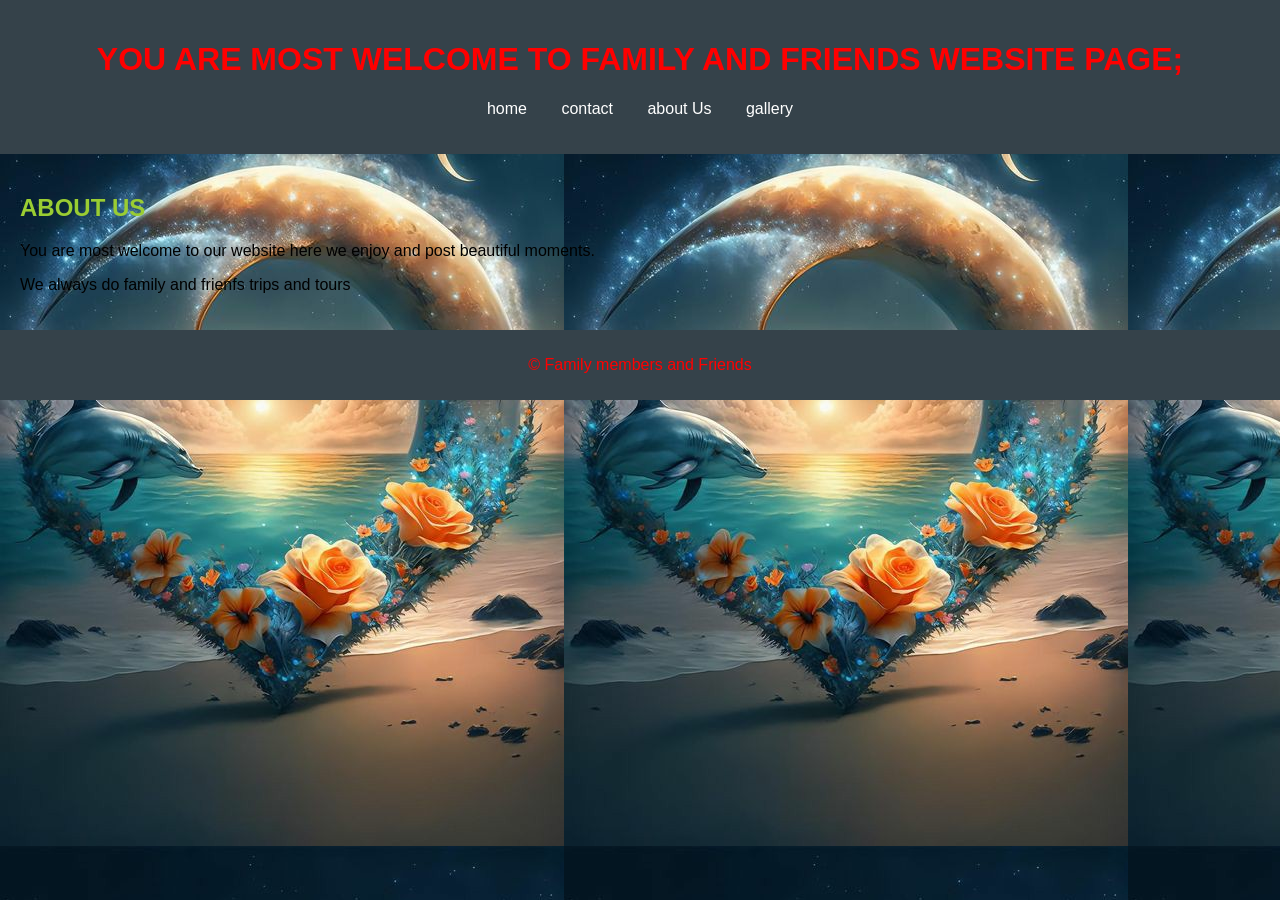
<file: index.html>
<!DOCTYPE html>
<html lang="en">
<head>
    <meta charset="UTF-8">
    <meta name="viewport" content="width=device-width, initial-scale=1.0">
    <title>Family and Friends</title>
    <link rel="stylesheet" href="main.css">
    <style>
        body{
        border-radius: 2px;
        }
    </style>
</head>
<body>
    <header>
        <h1 style="color: red;">YOU ARE MOST WELCOME TO FAMILY AND FRIENDS WEBSITE PAGE;</h1>
        <nav>
            <ul>
                <li><a href="index.html">home</a></li>
                <li><a href="contactpage.html">contact</a></li>
                <li><a href="about us page.html">about Us</a></li>
                <li><a href="gallerypage.html">gallery</a></li>
            </ul>
        </nav>
    </header>
    <main>
        <h2 style="color: yellowgreen;">ABOUT US</h2>
        <p>You are most welcome to our website here we enjoy and post beautiful moments.</p>
        <p>We always do family and frienfs trips and tours</p>
    </main>
    <footer>
        <p style="color: red;">&copy; Family members and Friends</p>
    </footer>
</body>
</html>
</file>
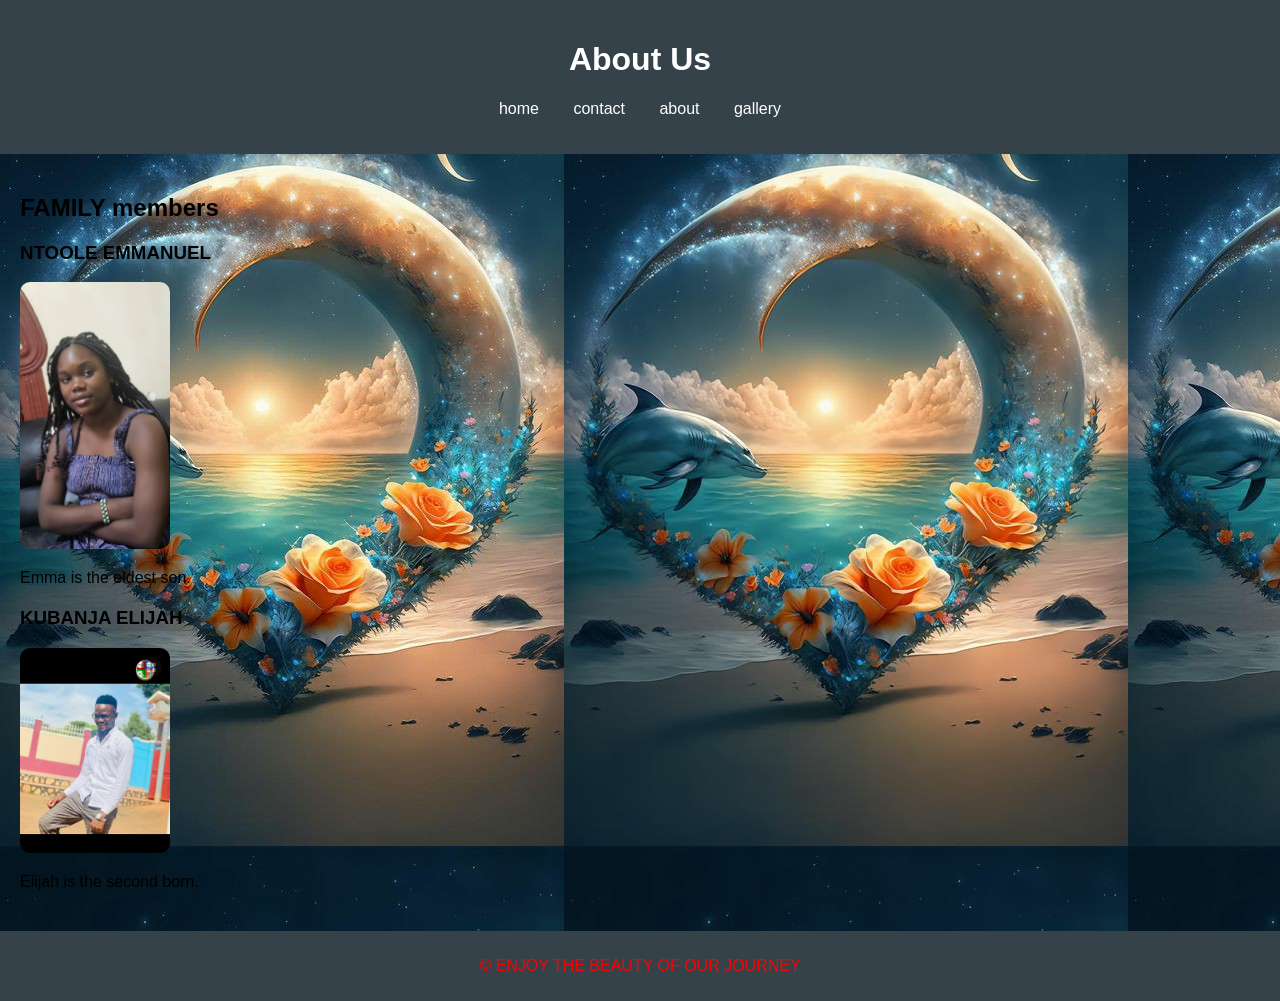
<file: about us page.html>
<!DOCTYPE html>
<html lang="en">
<head>
    <meta charset="UTF-8">
    <meta name="viewport" content="width=device-width, initial-scale=1.0">
    <title>About Us</title>
    <link rel="stylesheet" href="main.css">
</head>
<body>
    <header>
        <h1>About Us</h1>
        <nav>
            <ul>
                <li><a href="index.html">home</a></li>
                <li><a href="contactpage.html">contact</a></li>
                <li><a href="aboutpage.html" >about </a></li>
                <li><a href="gallerypage.html">gallery</a></li>
            </ul>
        </nav>
    </header>
    <main>
        <h2>FAMILY members</h2>
        <div class="member">
            <h3>NTOOLE EMMANUEL</h3>
            <img src="EMMA.jpg" alt="EMMA's Photo" />
            <p>Emma is the eldest son.</p>
        </div>
        <div class="member">
            <h3>KUBANJA ELIJAH</h3>
            <img src="ELIJAH.jpg" alt="ELIJAH's Photo" />
            <p>Elijah is the second born.</p>
        </div>
        <!-- Add more family members as needed -->
    </main>
    <footer>
        <p style="color: red;">&copy; ENJOY THE BEAUTY OF OUR JOURNEY</p>
    </footer>
</body>
</html>
</file>
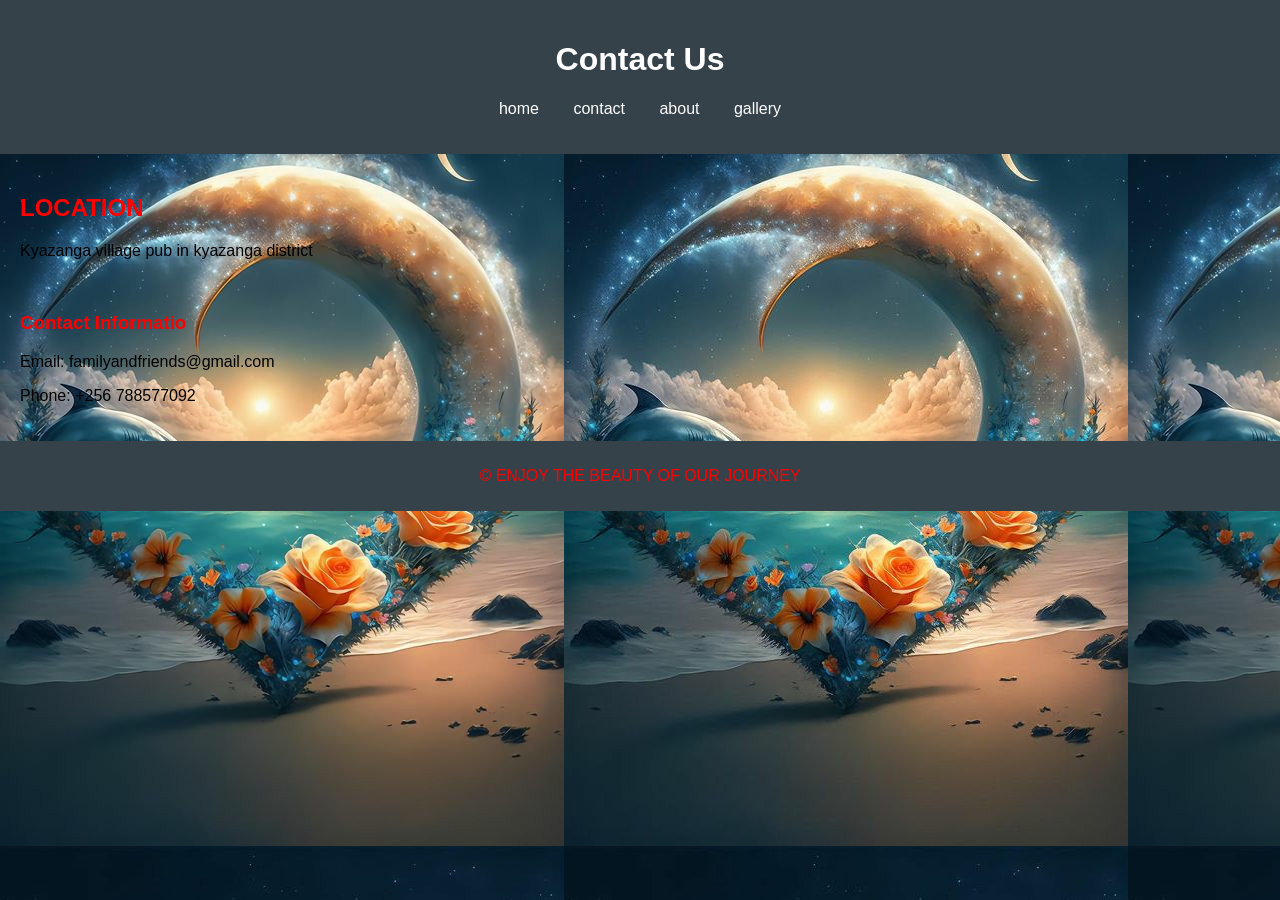
<file: contactpage.html>
<!DOCTYPE html>
<html lang="en">
<head>
    <meta charset="UTF-8">
    <meta name="viewport" content="width=device-width, initial-scale=1.0">
    <title>Contact Us</title>
    <link rel="stylesheet" href="main.css">
    <style>
        body{
            background-color: aqua;
        }
    </style>
</head>
<body>
    <header>
        <h1>Contact Us</h1>
        <nav>
            <ul>
                <li><a href="index.html">home</a></li>
                <li><a href="contactpage.html">contact</a></li>
                <li><a href="about us page.html">about </a></li>
                <li><a href="gallerypage.html">gallery</a></li>
            </ul>
        </nav>
    </header>
    <main>
        <h2 style="color: red;">LOCATION</h2>
        <p>Kyazanga village pub in kyazanga district</p>
        <br>
        <h3 style="color: red;">Contact Informatio</h3>
        <p>Email: familyandfriends@gmail.com</p>
        <p>Phone: +256 788577092</p>
    </main>
    <footer>
        <p style="color: red;">&copy; ENJOY THE BEAUTY OF OUR JOURNEY</p>
    </footer>
</body>
</html>
</file>
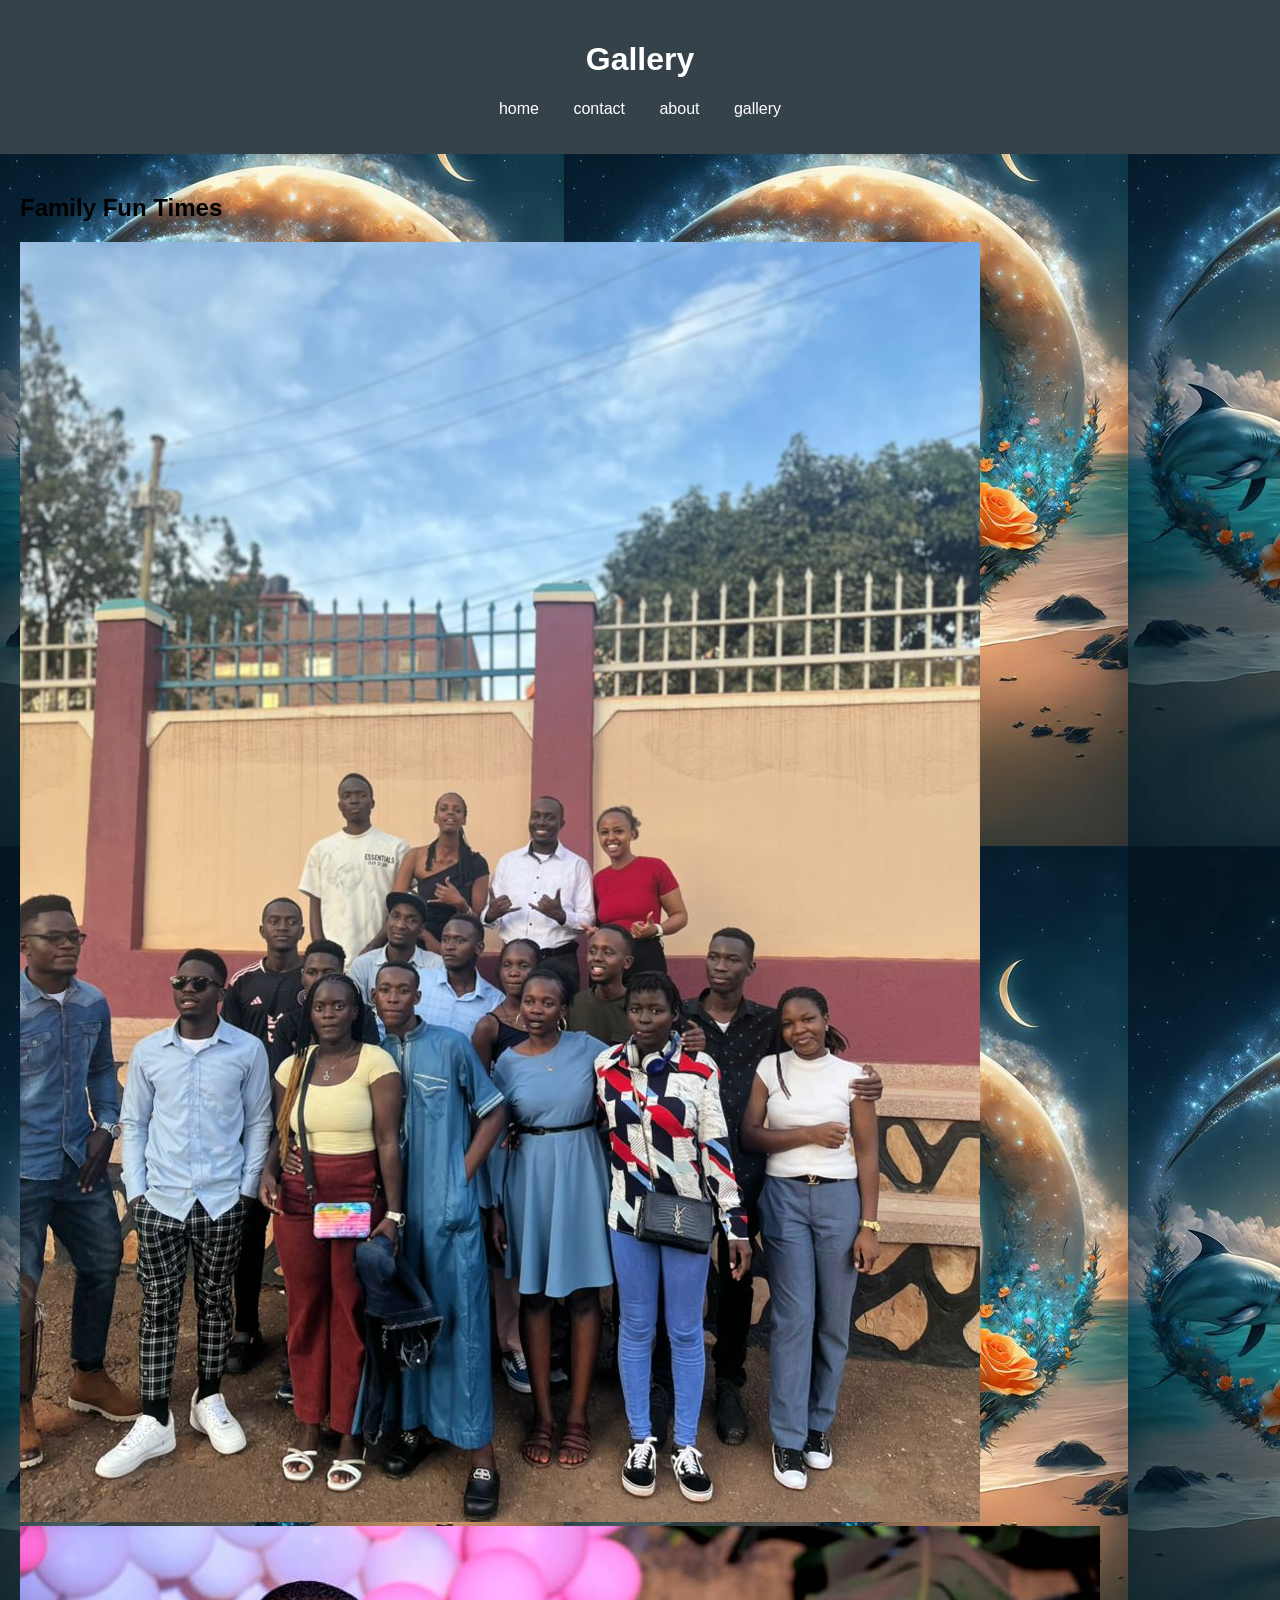
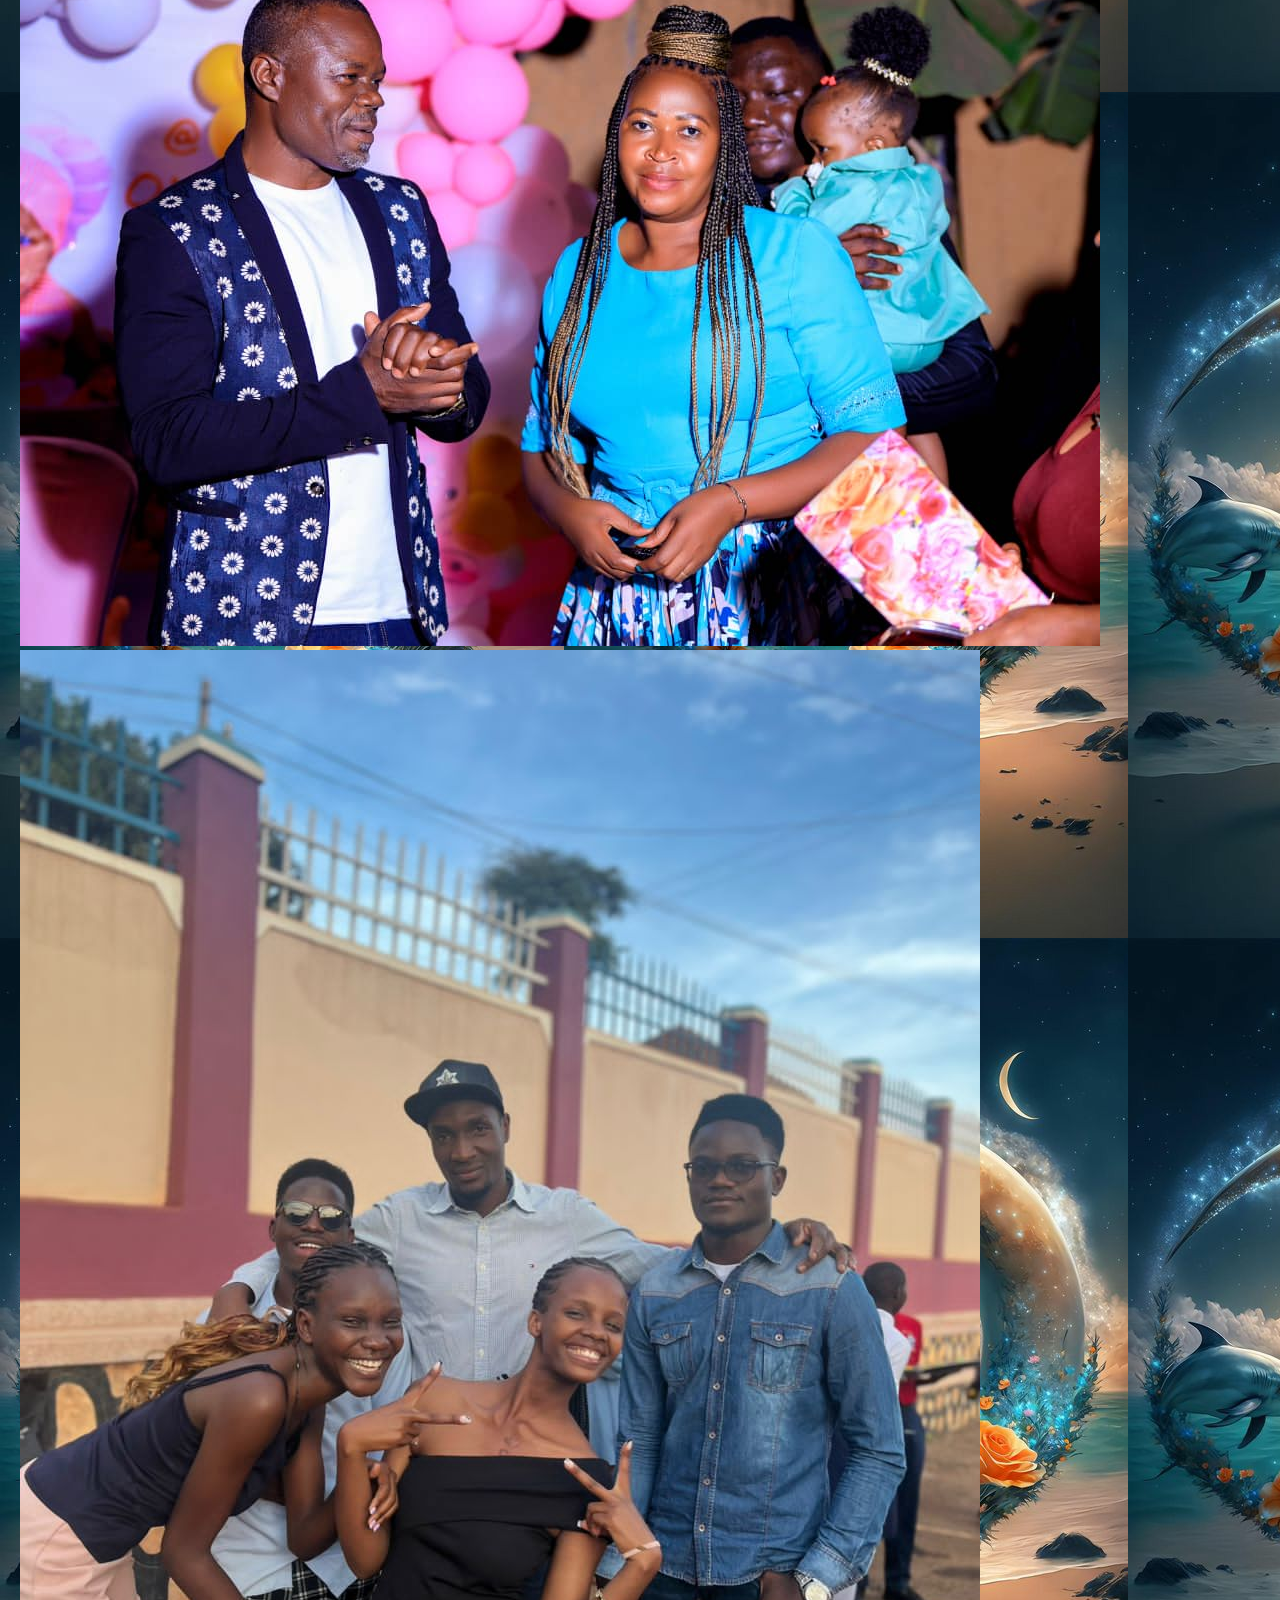
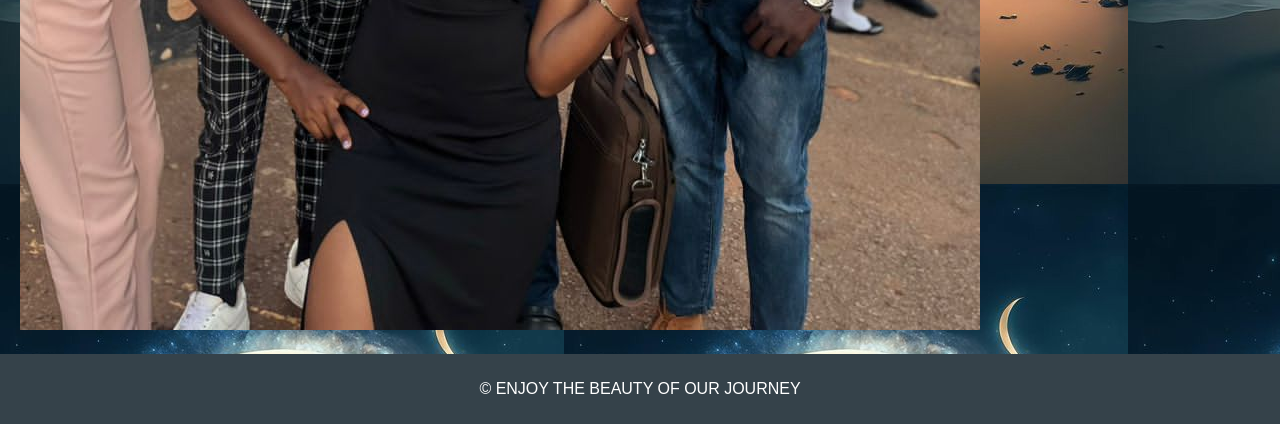
<file: gallerypage.html>
<!DOCTYPE html>
<html lang="en">
<head>
    <meta charset="UTF-8">
    <meta name="viewport" content="width=device-width, initial-scale=1.0">
    <title>Gallery</title>
    <link rel="stylesheet" href="main.css">
</head>
<body>
    <header>
        <h1>Gallery</h1>
        <nav>
            <ul>
                <li><a href="index.html">home</a></li>
                <li><a href="contactpage.html">contact</a></li>
                <li><a href="about us page.html">about </a></li>
                <li><a href="gallerypage.html">gallery</a></li>
            </ul>
        </nav>
    </header>
    <main>
        <h2>Family Fun Times</h2>
        <img src="FAMILY FOTO.jpg" alt="Family TRIP" />
        <img src="FAMILY2.jpg" alt="Family celecrations" />
        <img src="FAMILY3.jpg" alt="Family dayoffs" />
        <!-- Add more images as needed -->
    </main>
    <footer>
        <p>&copy; ENJOY THE BEAUTY OF OUR JOURNEY</p>
    </footer>
</body>
</html>
</file>
<file: main.css>
body {
    font-family: Arial, sans-serif;
    margin: 0;
    padding: 0;
    background-image: url('backc.jpg');
}

header {
    background: #35424a;
    color: #ffffff;
    padding: 20px 0;
    text-align: center;
}

nav ul {
    list-style: none;
    padding: 0;
}

nav ul li {
    display: inline;
    margin: 0 15px;
}

nav ul li a {
    color: #ffffff;
    text-decoration: none;
}

main {
    padding: 20px;
}

.member {
    margin-bottom: 20px;
}

.member img {
    width: 150px;
    height: auto;
    border-radius: 10px;
}

footer {
    text-align: center;
    padding: 10px 0;
    background: #35424a;
    color: #ffffff;
    position: relative;
    bottom: 0;
    width: 100%;
}
</file>
